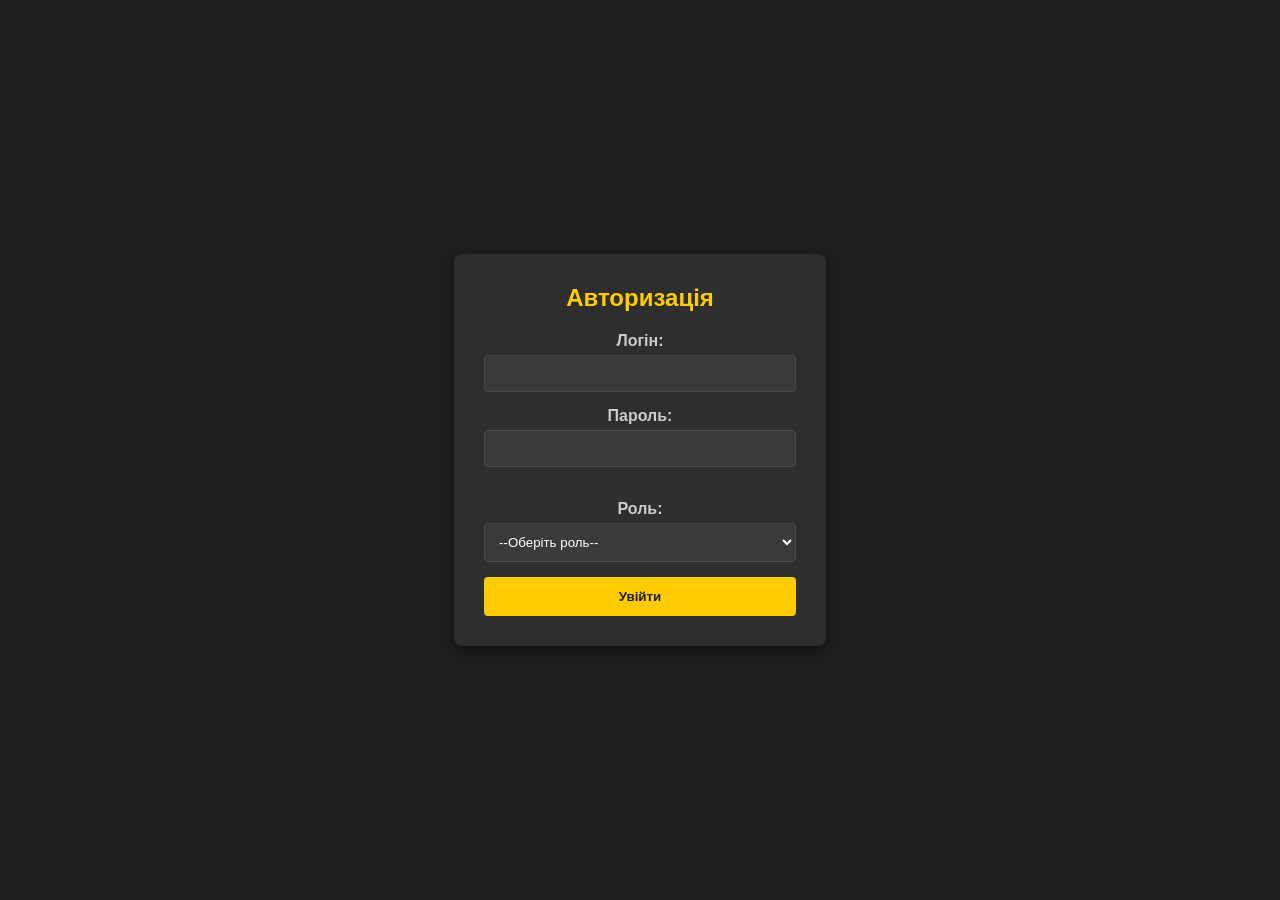
<file: FRONTEND/index.html>
<!DOCTYPE html>
<html lang="uk">
  <head>
    <meta charset="UTF-8" />
    <meta name="viewport" content="width=device-width, initial-scale=1.0" />
    <title>Pharmacy System</title>
    <link rel="stylesheet" href="./css/style.css" />
  </head>
  <body>
    <div class="auth_container">
      <div id="login-container">
        <h2>Авторизація</h2>
        <label for="username">Логін:</label>
        <input type="text" id="username" required />
        <br />
        <label for="password">Пароль:</label>
        <input type="password" id="password" required />
        <br /><br />
        <label for="role">Роль:</label>
        <select id="role">
          <option value="">--Оберіть роль--</option>
          <option value="admin">Адміністратор системи</option>
          <option value="pharmacist">Фармацевт</option>
        </select>
        <br />
        <button id="login-button">Увійти</button>
      </div>
    </div>
    <script src="script.js"></script>
    <script src="admin.js"></script>
  </body>
</html>
</file>
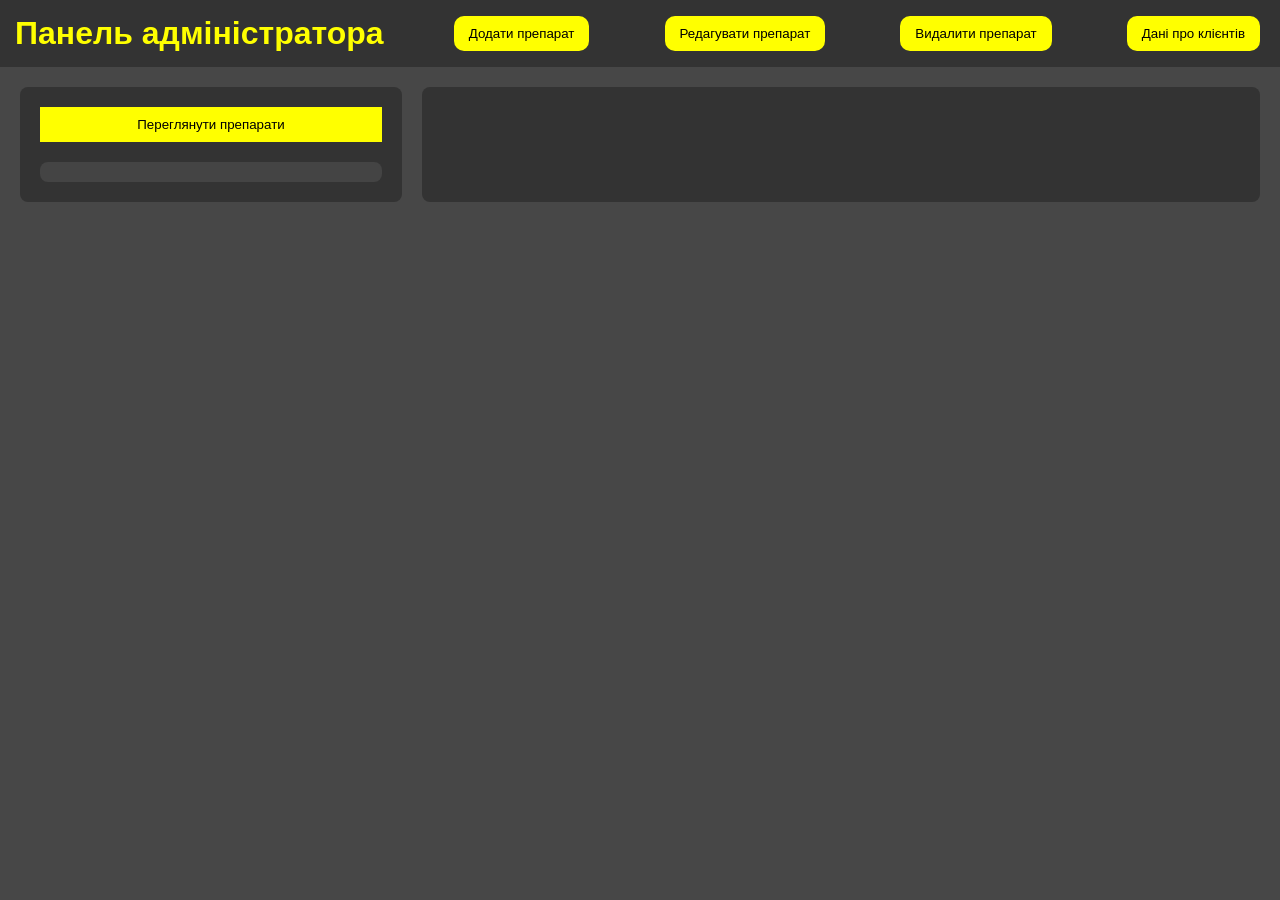
<file: FRONTEND/admin.html>
<!DOCTYPE html>
<html lang="uk">
<head>
  <meta charset="UTF-8" />
  <meta name="viewport" content="width=device-width, initial-scale=1.0" />
  <title>Адміністратор - Pharmacy System</title>
  <link rel="stylesheet" href="./css/panel.css" />
</head>
<body>
  <header class="header loged_header_container">
    <h1>Панель адміністратора</h1>
    <button onclick="showAddDrugForm()" class="header-button" id="add-drug-button" >Додати препарат</button>
    <button onclick="showEditDrugForm()" class="header-button" id="edit-drug-button">Редагувати препарат</button>
    <button onclick="showDeleteDrugForm()" class="header-button" id="delete-drug-button">Видалити препарат</button>
    <button onclick="showClientData()" class="header-button" id="view-customers-button">Дані про клієнтів</button>
  </header>
  
<div class="container">
    <!-- Ліва секція для перегляду препаратів -->
    <aside class="sidebar">
      <button onclick="viewDrugs()" class="view-drugs-button" id="view-drugs-button">Переглянути препарати</button>
      <div id="drug-list" class="drug-list">
        <!-- Тут виводитиметься список препаратів -->
      </div>
    </aside>

    <!-- Права секція для форми додавання препарату -->
    
  <div id="content-area" class="content-area"></div>



  </div>

  <script src="admin.js"></script>
</body>
</html>

  <!-- <div class="loged_header_container">
    <h1>Панель адміністратора</h1>
    <nav>
      <button onclick="showAddDrugForm()">Додати препарат</button>
      <button onclick="showEditDrugForm()">Редагувати препарат</button>
      <button onclick="showDeleteDrugForm()">Видалити препарат</button>
      <button onclick="showManageDiscounts()">Управління знижками</button>
      <button onclick="showClientData()">Дані про клієнтів</button>
    </nav>
  </div> -->
</file>
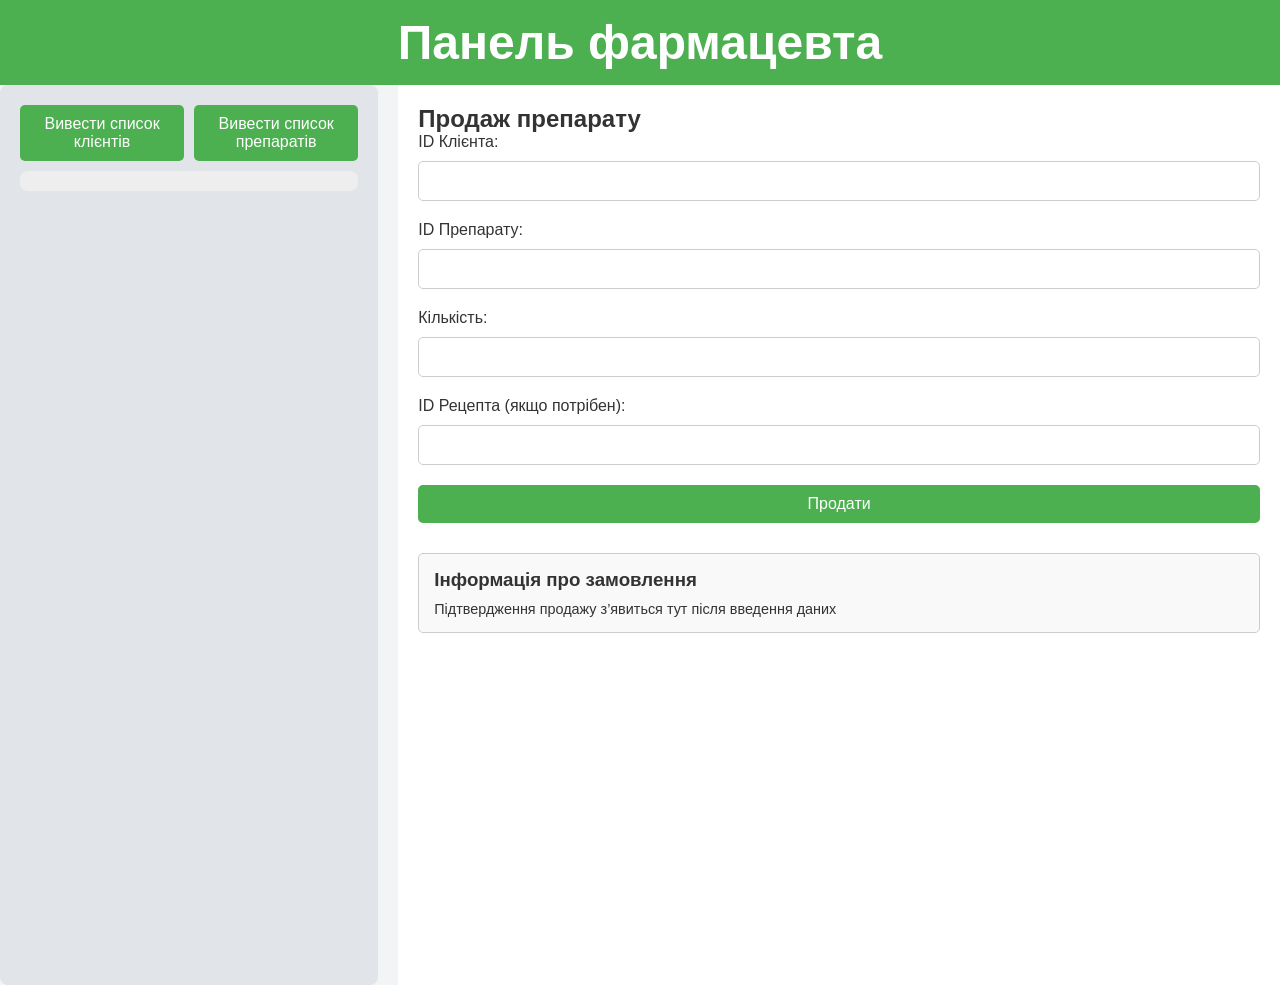
<file: FRONTEND/pharmacist.html>
<!DOCTYPE html>
<html lang="uk">
<head>
    <meta charset="UTF-8">
    <meta name="viewport" content="width=device-width, initial-scale=1.0">
    <title>Панель фармацевта</title>
    <link rel="stylesheet" href="./css/pharmacist.css">
</head>
<body>
    <header class="header">
        <h1>Панель фармацевта</h1>
    </header>

    <div class="container">
        <!-- Ліва секція з кнопками для перегляду даних -->
        <aside class="sidebar">
            <div class="pharm-buttons-container">
                <button onclick="viewClients()" class="view-button" id="view-clients-button">Вивести список клієнтів</button>
                <button onclick="viewDrugs()" class="view-button" id="view-drugs-button">Вивести список препаратів</button>
            </div>
            <div id="list-container" class="drug-list list-container">
                <!-- Тут виводитимуться списки клієнтів або препаратів -->
            </div>
        </aside>

        <!-- Права секція для форми продажу -->
        <main class="main-content">
            <h2>Продаж препарату</h2>
            <form id="sell-drug-form" class="form-container">
                <label for="client-id">ID Клієнта:</label>
                <input type="number" id="client-id" class="form-input" required>

                <label for="drug-id">ID Препарату:</label>
                <input type="number" id="drug-id" class="form-input" required>

                <label for="quantity">Кількість:</label>
                <input type="number" id="quantity" class="form-input" required>

                <label for="prescription-id">ID Рецепта (якщо потрібен):</label>
                <input type="number" id="prescription-id" class="form-input">

                <button type="submit" class="submit-button">Продати</button>
            </form>

            <!-- Поле для відображення інформації про замовлення -->
            <div id="order-summary" class="order-summary">
                <h3>Інформація про замовлення</h3>
                <p id="order-summary-text">Підтвердження продажу з’явиться тут після введення даних</p>
            </div>
        </main>
    </div>

    <script src="pharmacist.js"></script>
</body>
</html>
</file>
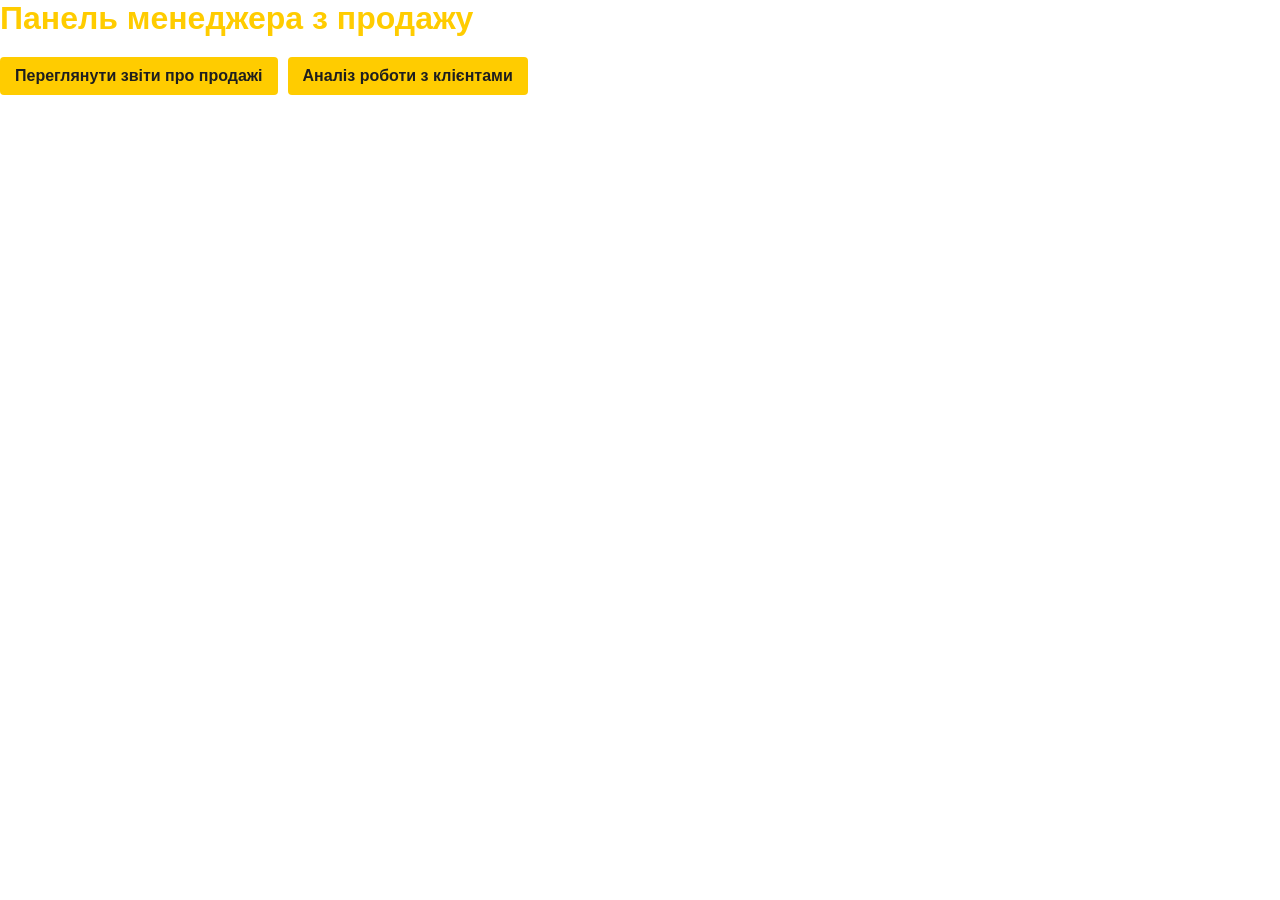
<file: FRONTEND/sales_manager.html>
<!DOCTYPE html>
<html lang="uk">
<head>
    <meta charset="UTF-8">
    <meta name="viewport" content="width=device-width, initial-scale=1.0">
    <title>Менеджер з продажу - Pharmacy System</title>
    <link rel="stylesheet" href="./css/style.css">
</head>
<body>
    <div class="loged_header_container">
        <h1>Панель менеджера з продажу</h1>
        <nav>
            <button onclick="window.location.href='sales_report.html'">Переглянути звіти про продажі</button>
            <button onclick="window.location.href='client_analysis.html'">Аналіз роботи з клієнтами</button>
        </nav>
    </div>
</body>
</html>
</file>
<file: FRONTEND/css/style.css>
/* Основний стиль для темної теми */
* {
    margin: 0;
    padding: 0;
    box-sizing: border-box;
    font-family: Arial, sans-serif;
}

.auth_container {
    background-color: #1e1e1e; 
    color: #ffffff; 
    display: flex;
    justify-content: center;
    align-items: center;
    min-height: 100vh;
    padding: 20px;
}

/* Контейнер для авторизації */
#login-container {
    background-color: #2e2e2e;
    padding: 30px;
    border-radius: 8px;
    box-shadow: 0px 4px 12px rgba(0, 0, 0, 0.5);
    width: 30%;
    max-width: 400px;
    text-align: center;
}

/* Заголовки */
h1, h2 {
    color: #ffcc00; /* Акцентний колір для заголовків */
    margin-bottom: 20px;
}

/* Стилі для форми авторизації */
label {
    display: block;
    font-weight: bold;
    margin-bottom: 5px;
    color: #cccccc;
}

input[type="text"],
input[type="password"],
input[type="number"],
select {
    width: 100%;
    padding: 10px;
    margin-bottom: 15px;
    background-color: #3a3a3a;
    color: #ffffff;
    border: 1px solid #4a4a4a;
    border-radius: 4px;
}

input[type="text"]:focus,
input[type="password"]:focus,
select:focus {
    outline: none;
    border-color: #ffcc00;
}

/* Кнопки */
button {
    width: 100%;
    padding: 12px;
    background-color: #ffcc00;
    color: #1e1e1e;
    font-weight: bold;
    border: none;
    border-radius: 4px;
    cursor: pointer;
    transition: background-color 0.3s ease;
}

button:hover {
    background-color: #e6b800;
}

/* Панель навігації */
nav {
    display: flex;
    gap: 10px;
    margin: 20px 0;
}

nav button {
    width: auto;
    padding: 10px 15px;
    font-size: 16px;
}

/* Стилізація кнопок в панелі */
nav button:disabled {
    background-color: #555555;
    color: #aaaaaa;
    cursor: not-allowed;
}

/* .loged_header_container {
    background-color: #1e1e1e; 
    color: #ffffff; 
    display: flex;
    align-items: center;
    justify-content: space-around;
}

.loged_header_container h1{
    margin: 0;
} */

/* Форма та поля на додаткових сторінках */
/* form {
    background-color: #2e2e2e;
    padding: 20px;
    border-radius: 8px;
    box-shadow: 0px 4px 12px rgba(0, 0, 0, 0.5);
    max-width: 400px;
    margin: 20px auto;
}

form label, form input, form select, form button {
    display: block;
    width: 100%;
}

form input, form select {
    margin-bottom: 15px;
}

form button {
    background-color: #ffcc00;
    color: #1e1e1e;
} */

/* Для малих екранів */
@media (max-width: 600px) {
    body {
        padding: 10px;
    }
    nav {
        flex-direction: column;
        align-items: center;
    }
    nav button {
        width: 100%;
        padding: 12px;
    }
}
</file>
<file: FRONTEND/css/panel.css>
/* Загальні стилі для сторінки */
body {
  font-family: Arial, sans-serif;
  background-color: #474747;
  color: #333;
  margin: 0;
}

.header {
  background-color: #333;
  color: yellow;
  padding: 15px;
  display: flex;
  justify-content: space-between;
  align-items: center;
}

.header h1 {
  margin: 0;
}

.header-button {
  background-color: yellow;
  border: none;
  border-radius: 10px;
  padding: 10px 15px;
  margin: 0 5px;
  cursor: pointer;
  transition: color .3s linear;
}

.header-button:hover {
    background-color: rgb(255, 230, 0);
}

.container {
  display: flex;
  margin: 20px;
}

/* Ліва секція для перегляду препаратів */
.sidebar {
  width: 30%;
  background-color: #333;
  color: #fff;
  padding: 20px;
  border-radius: 8px;
  margin-right: 20px;
}

.view-drugs-button {
  width: 100%;
  background-color: yellow;
  border: none;
  padding: 10px;
  margin-bottom: 20px;
  cursor: pointer;
}

.drug-list {
  max-height: 73vh;
  overflow-y: auto;
  padding: 10px;
  background-color: #444;
  border-radius: 8px;
  color: #eee;
}

.drug-list-item {
  border-bottom: 1px solid #555;
  padding: 10px 0;
}

/* Права секція для форми */
.content-area {
  width: 70%;
  background-color: #333;
  padding: 20px;
  border-radius: 8px;
}

.form-title {
  color: yellow;
  text-align: center;
  margin-top: 0;
}

.drug-form label {
  color: #eee;
  margin-top: 10px;
}

.form-input {
  width: 100%;
  padding: 8px;
  margin: 5px 0 15px;
  border: none;
  border-radius: 4px;
  background-color: #555;
  color: #fff;
}

.submit-button {
  width: 100%;
  padding: 10px;
  background-color: yellow;
  color: #333;
  border: none;
  border-radius: 4px;
  font-weight: bold;
  cursor: pointer;
}

.submit-button:hover {
  background-color: #ffcc00;
}

/* Додаткові стилі для списку препаратів */
.drug-list-item {
  display: flex;
  flex-direction: column;
  border-bottom: 1px solid #666;
  padding: 10px;
}

.drug-list-item h3 {
  margin: 0;
  font-size: 1.2em;
  color: yellow;
}

.drug-list-item p {
  margin: 5px 0;
  color: #ccc;
}

.responseMessage {
    color: yellow;
}


.drug-item {
  border: 1px solid #ddd;
  padding: 10px;
  margin-bottom: 10px;
  border-radius: 4px;
  background-color: #333;
}
.drug-item h3 {
  margin: 0;
  font-size: 1.2em;
}
.drug-item p {
  margin: 5px 0;
  font-size: 0.9em;
}

/* Дані про клієнта */
.client-form, .order-history {
  margin-top: 20px;
  padding: 20px;
  background-color: #444;
  border-radius: 8px;
}

.client-form label {
  color: #ddd;
  font-weight: 600;
}

.order-history {
    max-height: 48vh;
  overflow-y: auto;
  margin-top: 20px;
}

.order-item {
  color: #ddd;
  margin-bottom: 10px;
  padding: 10px;
  border: 1px solid #ddd;
  border-radius: 8px;
  background-color: #333;
}

.order-item h3 {
  margin: 0 0 5px 0;
}

.order-item p {
  margin: 3px 0;
}
</file>
<file: FRONTEND/css/pharmacist.css>
* {
  box-sizing: border-box;
  margin: 0;
  padding: 0;
  font-family: Arial, sans-serif;
}

body {
  background-color: #f3f4f6;
  color: #333;
}

.header {
  background-color: #4caf50;
  color: #fff;
  padding: 15px;
  text-align: center;
  font-size: 1.5rem;
}

.container {
  display: flex;
  width: 100%;
  height: 100vh;
}

.sidebar {
  width: 30%;
  /* max-height: 73vh; */
  background-color: #e1e4e8;
  padding: 20px;
  border-radius: 8px;
  margin-right: 20px;
  /* display: flex; */
  /* flex-direction: column; */
  /* align-items: center; */
  /* overflow-y: auto; */
}

.pharm-buttons-container {
    display: flex;
    justify-content: space-between;
    gap: 10px;
}   

.view-button {
  background-color: #4caf50;
  color: white;
  border: none;
  padding: 10px 4px;
  border-radius: 5px;
  margin-bottom: 10px;
  font-size: 1rem;
  cursor: pointer;
  width: 100%;
  transition: background-color 0.1s linear;
}

.view-button:hover {
  background-color: #45a049;
}

.list-container {
  max-height: 73vh;
  overflow-y: auto;
  padding: 10px;
  background-color: #eee;
  border-radius: 8px;
  color: #333;
}

.drug-item {
  border-bottom: 1px solid #555;
  padding: 10px 0;
}

.drug-item p {
    padding-top: 1px;
}

.main-content {
  width: 70%;
  padding: 20px;
  background-color: #ffffff;
}

.form-container {
  display: flex;
  flex-direction: column;
  gap: 10px;
}

.form-input,
.submit-button {
  padding: 10px;
  font-size: 1rem;
  margin-bottom: 10px;
}

.form-input {
  border: 1px solid #ccc;
  border-radius: 5px;
}

.submit-button {
  background-color: #4caf50;
  color: white;
  border: none;
  cursor: pointer;
  border-radius: 5px;
}

.submit-button:hover {
  background-color: #45a049;
}

.order-summary {
  margin-top: 20px;
  padding: 15px;
  border: 1px solid #ccc;
  border-radius: 5px;
  background-color: #f9f9f9;
}

.order-summary h3 {
  margin-bottom: 10px;
}

.order-summary p {
  color: #333;
  font-size: 0.9rem;
}
</file>
